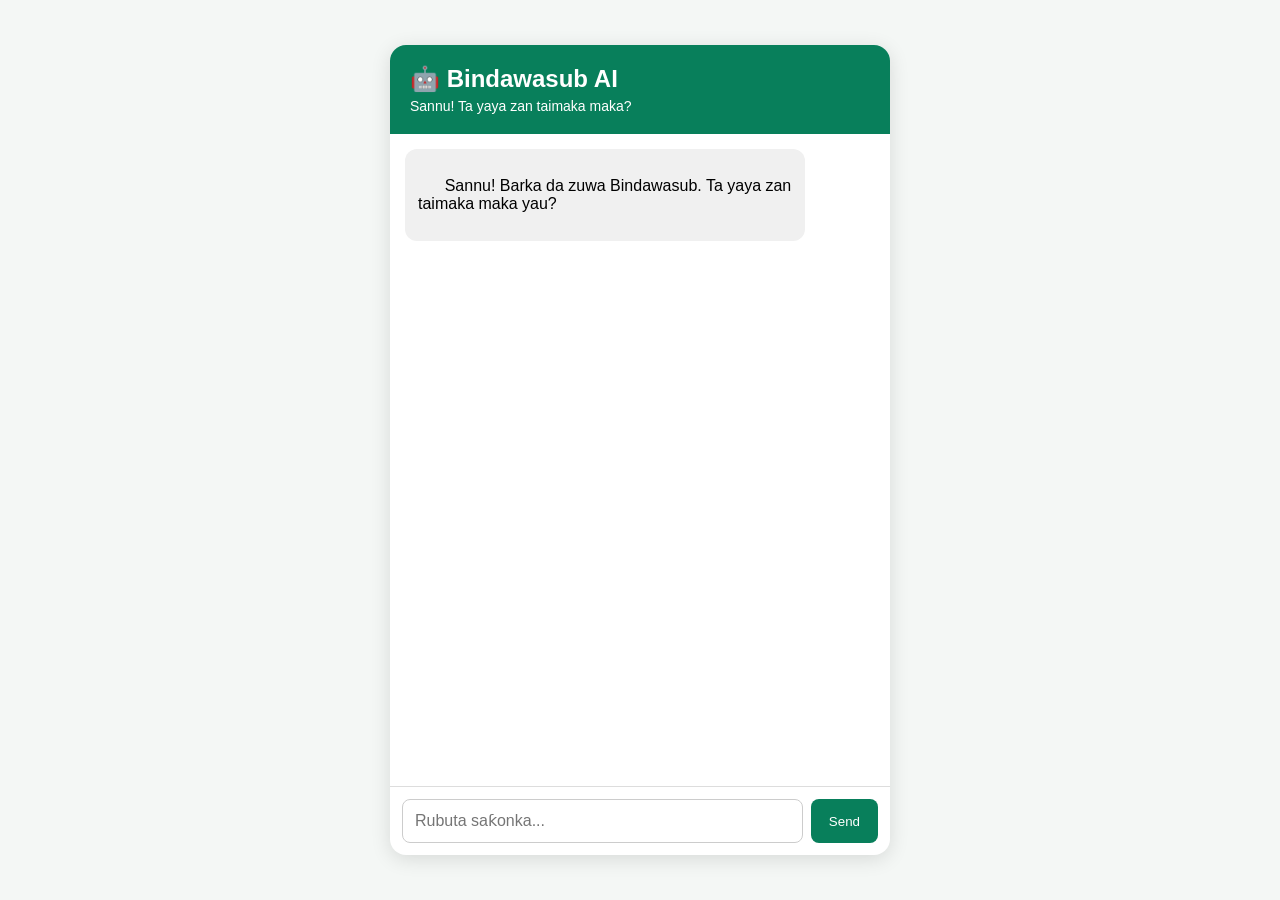
<file: Index.html>
<!DOCTYPE html>
<html lang="en">
<head>
  <meta charset="UTF-8">
  <meta name="viewport" content="width=device-width, initial-scale=1.0">
  <title>Bindawasub AI</title>

  <style>
    * {
      box-sizing: border-box;
    }

    body {
      margin: 0;
      font-family: Arial, sans-serif;
      background: #f4f7f5;
      display: flex;
      justify-content: center;
      align-items: center;
      min-height: 100vh;
    }

    .chat {
      width: 100%;
      max-width: 500px;
      height: 90vh;
      background: white;
      display: flex;
      flex-direction: column;
      border-radius: 16px;
      overflow: hidden;
      box-shadow: 0 4px 20px rgba(0,0,0,0.12);
    }

    .header {
      background: #087f5b;
      color: white;
      padding: 20px;
    }

    .header h2 {
      margin: 0;
    }

    .header p {
      margin: 5px 0 0;
      font-size: 14px;
    }

    #messages {
      flex: 1;
      padding: 15px;
      overflow-y: auto;
    }

    .message {
      margin-bottom: 12px;
      padding: 10px 13px;
      border-radius: 12px;
      max-width: 85%;
      white-space: pre-wrap;
    }

    .user {
      background: #dff5ec;
      margin-left: auto;
    }

    .bot {
      background: #f0f0f0;
      margin-right: auto;
    }

    .input-area {
      display: flex;
      padding: 12px;
      border-top: 1px solid #ddd;
      gap: 8px;
    }

    input {
      flex: 1;
      padding: 12px;
      border: 1px solid #ccc;
      border-radius: 8px;
      font-size: 16px;
    }

    button {
      background: #087f5b;
      color: white;
      border: none;
      padding: 12px 18px;
      border-radius: 8px;
      cursor: pointer;
    }

    button:disabled {
      opacity: 0.6;
      cursor: not-allowed;
    }

    .product-list {
      margin-top: 10px;
      margin-bottom: 12px;
      display: flex;
      flex-direction: column;
      gap: 10px;
    }

    .product-card {
      width: 100%;
      background: white;
      color: #087f5b;
      border: 2px solid #087f5b;
      border-radius: 12px;
      padding: 14px;
      text-align: left;
      cursor: pointer;
      transition: 0.2s;
    }

    .product-card:hover {
      background: #e9f8f2;
    }

    .product-card:active {
      transform: scale(0.98);
    }

    .product-name {
      font-weight: bold;
      font-size: 16px;
    }

    .product-details {
      font-size: 13px;
      color: #555;
      margin-top: 4px;
    }

    .product-price {
      font-weight: bold;
      font-size: 16px;
      margin-top: 6px;
    }

    .confirm-button {
      display: block;
      width: 85%;
      margin: 5px 0 12px auto;
      background: #087f5b;
      color: white;
      border: none;
      padding: 13px;
      border-radius: 10px;
      font-weight: bold;
      cursor: pointer;
    }

    .cancel-button {
      display: block;
      width: 85%;
      margin: 5px 0 12px auto;
      background: #eeeeee;
      color: #333;
      border: none;
      padding: 13px;
      border-radius: 10px;
      font-weight: bold;
      cursor: pointer;
    }
  </style>
</head>

<body>

<div class="chat">

  <div class="header">
    <h2>🤖 Bindawasub AI</h2>
    <p>Sannu! Ta yaya zan taimaka maka?</p>
  </div>

  <div id="messages">

    <div class="message bot">
      Sannu! Barka da zuwa Bindawasub. Ta yaya zan taimaka maka yau?
    </div>

  </div>

  <div class="input-area">

    <input
      id="messageInput"
      type="text"
      placeholder="Rubuta saƙonka..."
      autocomplete="off"
    >

    <button
      id="sendButton"
      onclick="sendMessage()"
    >
      Send
    </button>

  </div>

</div>

<script>

const EDGE_FUNCTION_URL =
  "https://fuktxjweuanatmurlzpg.supabase.co/functions/v1/bindawasub-ai";


/* =========================================
   TEST CUSTOMER
========================================= */

/*
  IMPORTANT:
  Replace the value below with the actual UUID
  of your Test Customer in Supabase.
*/

const TEST_CUSTOMER_UUID =
  "14297ce6-226d-47f5-b7a0-b00f34dd7e68";


/* =========================================
   CURRENT ORDER
========================================= */

let selectedProduct = null;
let recipientPhone = null;
let waitingForPhone = false;
let waitingForConfirmation = false;


/* =========================================
   ADD MESSAGE
========================================= */

function addMessage(text, type) {

  const messages =
    document.getElementById("messages");

  const message =
    document.createElement("div");

  message.className =
    "message " + type;

  message.textContent =
    text;

  messages.appendChild(message);

  messages.scrollTop =
    messages.scrollHeight;
}


/* =========================================
   SHOW CLICKABLE PRODUCTS
========================================= */

function showProducts(products) {

  const messages =
    document.getElementById("messages");

  const productList =
    document.createElement("div");

  productList.className =
    "product-list";


  products.forEach(product => {

    const card =
      document.createElement("button");

    card.className =
      "product-card";

    card.type =
      "button";


    card.innerHTML = `

      <div class="product-name">
        ${product.product_name}
      </div>

      <div class="product-details">
        ${product.duration || ""}
      </div>

      <div class="product-price">
        ₦${Number(product.selling_price).toLocaleString()}
      </div>

    `;


    /* =========================================
       PACKAGE CLICK
    ========================================= */

    card.onclick = function() {

      selectedProduct = product;

      waitingForPhone = true;

      waitingForConfirmation = false;


      addMessage(
        `Na zabi ${product.product_name}`,
        "user"
      );


      addMessage(
        `Ka turo min lambar wayar da za a saka data.

Misali: 08012345678`,
        "bot"
      );


      const input =
        document.getElementById("messageInput");

      input.placeholder =
        "Shigar da lambar wayar...";

      input.focus();


      productList.remove();

    };


    productList.appendChild(card);

  });


  messages.appendChild(productList);

  messages.scrollTop =
    messages.scrollHeight;
}


/* =========================================
   VALIDATE NIGERIAN PHONE NUMBER
========================================= */

function validatePhone(phone) {

  let number =
    phone.replace(/\s+/g, "")
         .replace(/-/g, "");


  /* +2348012345678 */

  if (number.startsWith("+234")) {

    number =
      "0" + number.substring(4);

  }


  /* 2348012345678 */

  else if (number.startsWith("234")) {

    number =
      "0" + number.substring(3);

  }


  /* Nigerian local number */

  if (
    /^0[789][0-9]{9}$/.test(number)
  ) {

    return number;

  }


  return null;
}


/* =========================================
   SHOW ORDER CONFIRMATION
========================================= */

function showConfirmation() {

  const messages =
    document.getElementById("messages");


  const box =
    document.createElement("div");

  box.className =
    "message bot";


  box.textContent =
`Ga bayanan sayayyarka:

${selectedProduct.product_name}
Farashi: ₦${Number(selectedProduct.selling_price).toLocaleString()}
Lamba: ${recipientPhone}

Kana tabbatar da wannan sayayya?`;


  messages.appendChild(box);


  /* =========================================
     CONFIRM BUTTON
  ========================================= */

  const confirm =
    document.createElement("button");

  confirm.className =
    "confirm-button";

  confirm.textContent =
    "✅ Eh, tabbatar da sayayya";


  confirm.onclick =
    async function() {

      addMessage(
        "Eh, na tabbatar.",
        "user"
      );


      confirm.disabled = true;


      if (cancel) {
        cancel.disabled = true;
      }


      addMessage(
        "Ana duba wallet dinka...",
        "bot"
      );


      try {

        /* =====================================
           CHECK WALLET
        ===================================== */

        const response =
          await fetch(
            EDGE_FUNCTION_URL,
            {
              method: "POST",

              headers: {
                "Content-Type":
                  "application/json"
              },

              body: JSON.stringify({

                action:
                  "check_wallet",

                user_id:
                  TEST_CUSTOMER_UUID,

                amount:
                  Number(
                    selectedProduct.selling_price
                  )

              })
            }
          );


        const data =
          await response.json();


        /* =====================================
           SUFFICIENT BALANCE
        ===================================== */

        if (
          data.success &&
          data.wallet_status === "sufficient"
        ) {

          addMessage(
            data.answer,
            "bot"
          );


          addMessage(
            "✅ Wallet check ya yi nasara. A wannan matakin ba a cire kudi kuma ba a tura data.",
            "bot"
          );

        }


        /* =====================================
           INSUFFICIENT BALANCE
        ===================================== */

        else if (
          data.success &&
          data.wallet_status === "insufficient"
        ) {

          addMessage(
            data.answer,
            "bot"
          );


          addMessage(
            "❌ Ba za a ci gaba da sayayya ba sai an samu isasshen kudi a wallet.",
            "bot"
          );

        }


        /* =====================================
           BACKEND ERROR
        ===================================== */

        else {

          addMessage(
            "An samu matsala wajen duba wallet.\n\n" +
            (data.error ||
             "Unknown error"),
            "bot"
          );

        }

      }


      catch (error) {

        console.error(error);


        addMessage(
          "An samu matsala wajen haɗawa da wallet.",
          "bot"
        );

      }


      waitingForConfirmation =
        false;


      confirm.remove();


      if (cancel) {
        cancel.remove();
      }

    };


  messages.appendChild(confirm);


  /* =========================================
     CANCEL BUTTON
  ========================================= */

  const cancel =
    document.createElement("button");

  cancel.className =
    "cancel-button";

  cancel.textContent =
    "❌ A'a, canza bayanai";


  cancel.onclick =
    function() {

      addMessage(
        "A'a, ina son canza bayanin.",
        "user"
      );


      addMessage(
        "To, ka sake zabar package ko ka turo sabon lambar waya.",
        "bot"
      );


      selectedProduct = null;

      recipientPhone = null;

      waitingForPhone = false;

      waitingForConfirmation = false;


      confirm.remove();

      cancel.remove();


      const input =
        document.getElementById("messageInput");

      input.placeholder =
        "Rubuta saƙonka...";

    };


  messages.appendChild(cancel);


  waitingForConfirmation =
    true;

}


/* =========================================
   SEND MESSAGE
========================================= */

async function sendMessage(customMessage = null) {

  const input =
    document.getElementById("messageInput");

  const button =
    document.getElementById("sendButton");


  const message =
    customMessage ||
    input.value.trim();


  if (!message) return;


  /* =========================================
     PHONE NUMBER STAGE
  ========================================= */

  if (
    waitingForPhone &&
    !customMessage
  ) {

    const phone =
      validatePhone(message);


    addMessage(
      message,
      "user"
    );


    input.value = "";


    if (!phone) {

      addMessage(
        `Lambar wayar ba ta dace ba.

Ka shigar da lambar Najeriya mai lamba 11.

Misali: 08012345678`,
        "bot"
      );


      input.focus();

      return;

    }


    recipientPhone =
      phone;


    waitingForPhone =
      false;


    showConfirmation();


    input.placeholder =
      "Rubuta saƙonka...";


    input.focus();

    return;

  }


  /* =========================================
     NORMAL MESSAGE
  ========================================= */

  if (!customMessage) {

    addMessage(
      message,
      "user"
    );

    input.value = "";

  }


  button.disabled = true;


  /* =========================================
     LOADING
  ========================================= */

  const messages =
    document.getElementById("messages");

  const loading =
    document.createElement("div");

  loading.className =
    "message bot";

  loading.textContent =
    "Ana tunani...";


  messages.appendChild(loading);

  messages.scrollTop =
    messages.scrollHeight;


  try {

    /* =========================================
       SEND TO SUPABASE
    ========================================= */

    const response =
      await fetch(
        EDGE_FUNCTION_URL,
        {
          method: "POST",

          headers: {
            "Content-Type":
              "application/json"
          },

          body: JSON.stringify({
            message: message
          })
        }
      );


    const data =
      await response.json();


    loading.remove();


    /* =========================================
       BOT RESPONSE
    ========================================= */

    if (data.answer) {

      addMessage(
        data.answer,
        "bot"
      );

    }

    else if (data.error) {

      addMessage(
        "Backend error: " +
        data.error,
        "bot"
      );

    }

    else {

      addMessage(
        "Unexpected response:\n" +
        JSON.stringify(
          data,
          null,
          2
        ),
        "bot"
      );

    }


    /* =========================================
       SHOW PACKAGES
    ========================================= */

    if (
      data.products &&
      data.products.length > 0
    ) {

      showProducts(
        data.products
      );

    }

  }


  catch (error) {

    loading.remove();


    addMessage(
      "An samu matsala wajen haɗawa da Bindawasub AI.",
      "bot"
    );


    console.error(error);

  }


  button.disabled = false;

  input.focus();

  messages.scrollTop =
    messages.scrollHeight;

}


/* =========================================
   ENTER KEY
========================================= */

document
  .getElementById("messageInput")
  .addEventListener(
    "keydown",
    function(event) {

      if (
        event.key === "Enter"
      ) {

        sendMessage();

      }

    }
  );

</script>

</body>
</html>
</file>
